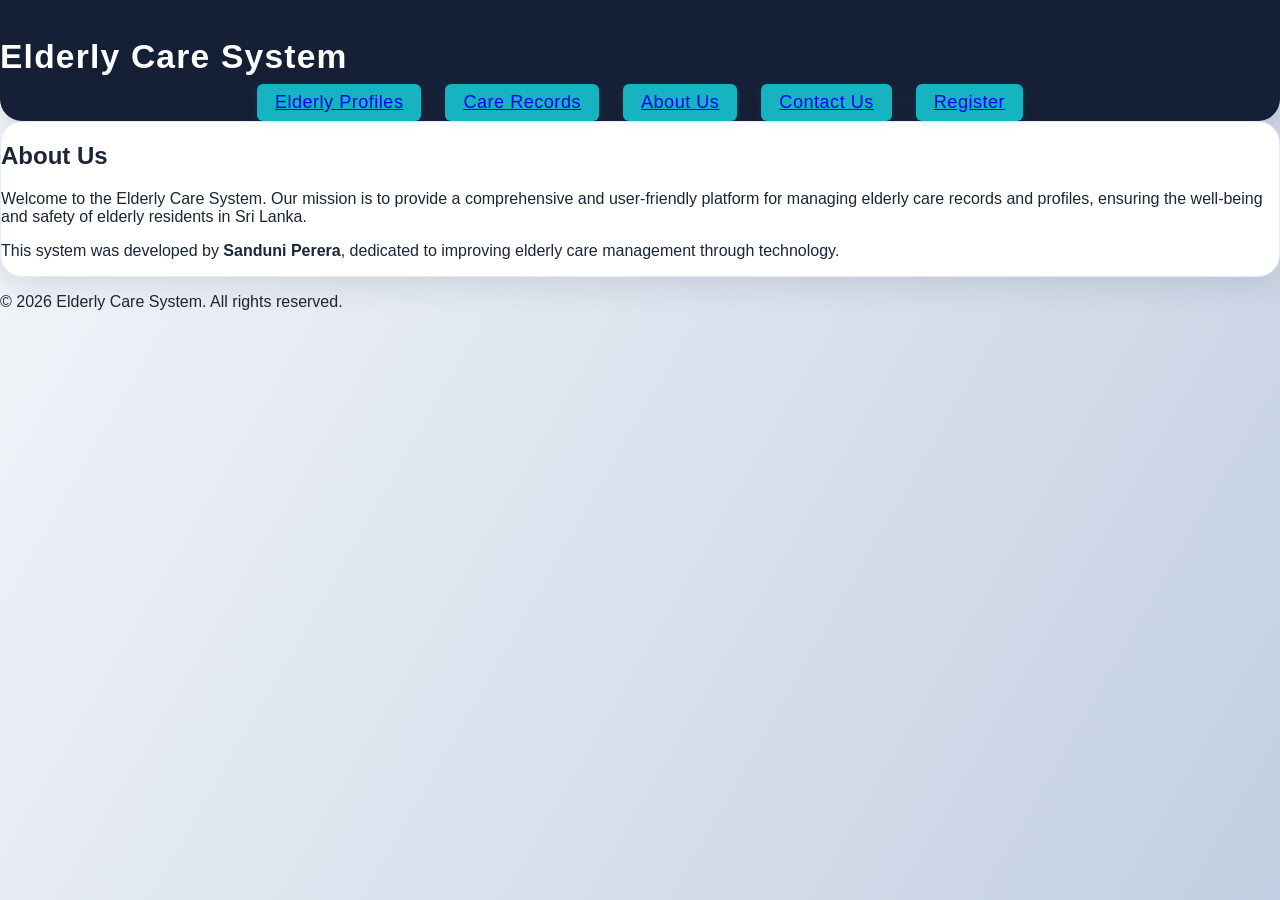
<file: about.html>
<!DOCTYPE html>
<html lang="en">
<head>
    <meta charset="UTF-8">
    <meta name="viewport" content="width=device-width, initial-scale=1.0">
    <title>About Us - Elderly Care System</title>
    <link rel="stylesheet" href="style.css">
</head>
<body>
    <header>
        <h1 style="margin: 0 0 8px 0; font-size: 2.1rem; letter-spacing: 1.2px; font-weight: 700; color: #fff; padding: 14px 0 0 0;">Elderly Care System</h1>
        <nav>
            <ul>
                <li><a href="elderly_profiles.php">Elderly Profiles</a></li>
                <li><a href="care_records.php">Care Records</a></li>
                <li><a href="about.html" class="active">About Us</a></li>
                <li><a href="contact.html">Contact Us</a></li>
                <li><a href="register.html">Register</a></li>
            </ul>
        </nav>
    </header>
    <main>
        <section class="card">
            <h2>About Us</h2>
            <p>Welcome to the Elderly Care System. Our mission is to provide a comprehensive and user-friendly platform for managing elderly care records and profiles, ensuring the well-being and safety of elderly residents in Sri Lanka.</p>
            <p>This system was developed by <strong>Sanduni Perera</strong>, dedicated to improving elderly care management through technology.</p>
        </section>
    </main>
    <footer>
        <p>&copy; 2026 Elderly Care System. All rights reserved.</p>
    </footer>
</body>
</html>
</file>
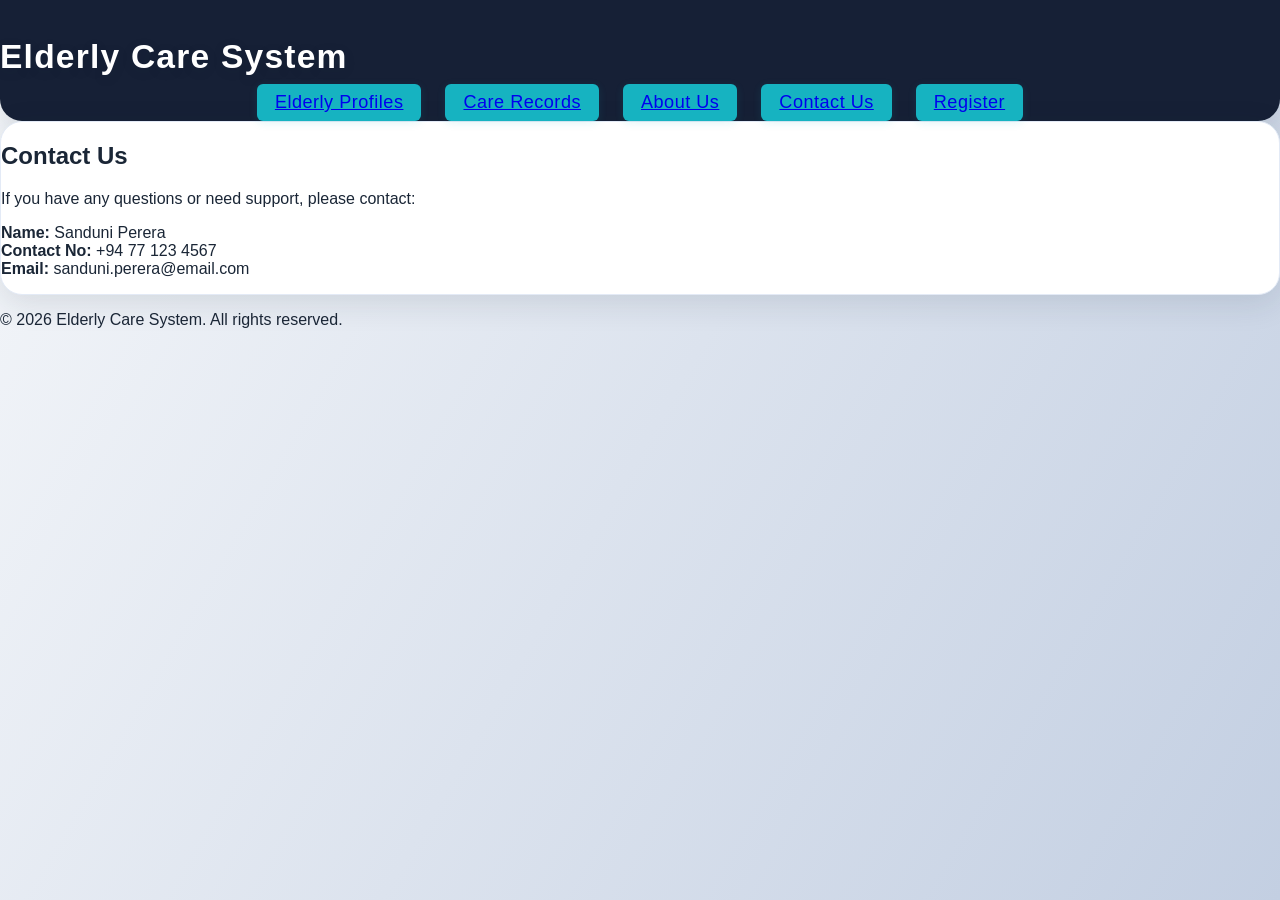
<file: contact.html>
<!DOCTYPE html>
<html lang="en">
<head>
    <meta charset="UTF-8">
    <meta name="viewport" content="width=device-width, initial-scale=1.0">
    <title>Contact Us - Elderly Care System</title>
    <link rel="stylesheet" href="style.css">
</head>
<body>
    <header>
        <h1 style="margin: 0 0 8px 0; font-size: 2.1rem; letter-spacing: 1.2px; font-weight: 700; color: #fff; padding: 14px 0 0 0;">Elderly Care System</h1>
        <nav>
            <ul>
                <li><a href="elderly_profiles.php">Elderly Profiles</a></li>
                <li><a href="care_records.php">Care Records</a></li>
                <li><a href="about.html">About Us</a></li>
                <li><a href="contact.html" class="active">Contact Us</a></li>
                <li><a href="register.html">Register</a></li>
            </ul>
        </nav>
    </header>
    <main>
        <section class="card">
            <h2>Contact Us</h2>
            <p>If you have any questions or need support, please contact:</p>
            <ul style="list-style:none;padding:0;">
                <li><strong>Name:</strong> Sanduni Perera</li>
                <li><strong>Contact No:</strong> +94 77 123 4567</li>
                <li><strong>Email:</strong> sanduni.perera@email.com</li>
            </ul>
        </section>
    </main>
    <footer>
        <p>&copy; 2026 Elderly Care System. All rights reserved.</p>
    </footer>
</body>
</html>
</file>
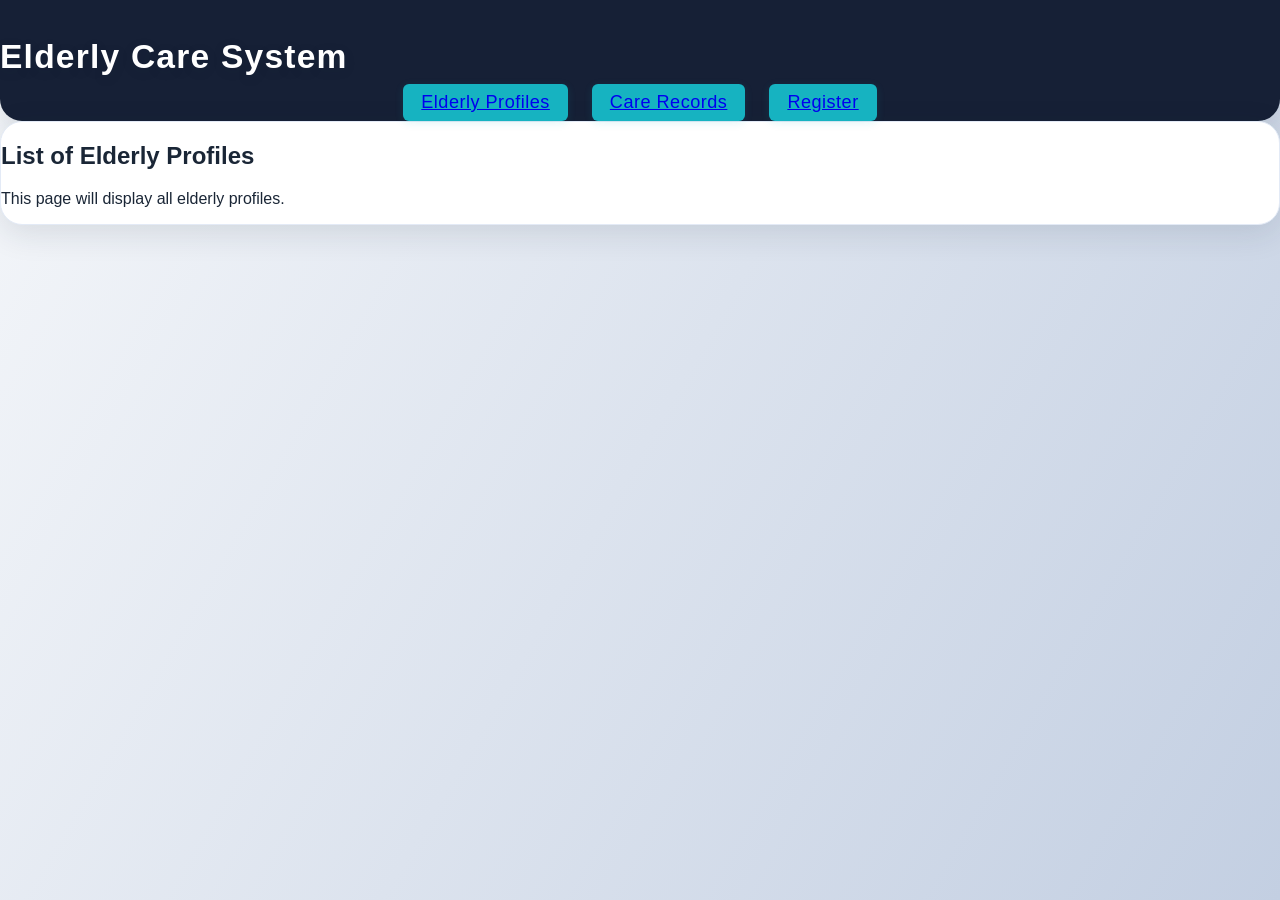
<file: elderly_profiles.html>
<!DOCTYPE html>
<html lang="en">
<head>
    <meta charset="UTF-8">
    <meta name="viewport" content="width=device-width, initial-scale=1.0">
    <title>Elderly Profiles</title>
    <link rel="stylesheet" href="style.css">
</head>
<body>
    <header>
        <h1 style="margin: 0 0 8px 0; font-size: 2.1rem; letter-spacing: 1.2px; font-weight: 700; color: #fff; padding: 14px 0 0 0;">Elderly Care System</h1>
        <nav>
            <ul>
                <li><a href="elderly_profiles.php" class="active">Elderly Profiles</a></li>
                <li><a href="care_records.php">Care Records</a></li>
                <li><a href="register.html">Register</a></li>
            </ul>
        </nav>
    </header>
    <main>
        <section class="card">
            <h2>List of Elderly Profiles</h2>
            <p>This page will display all elderly profiles.</p>
        </section>
    </main>
    <!-- PHP logic should be in elderly_profiles.php, not here. -->
</file>
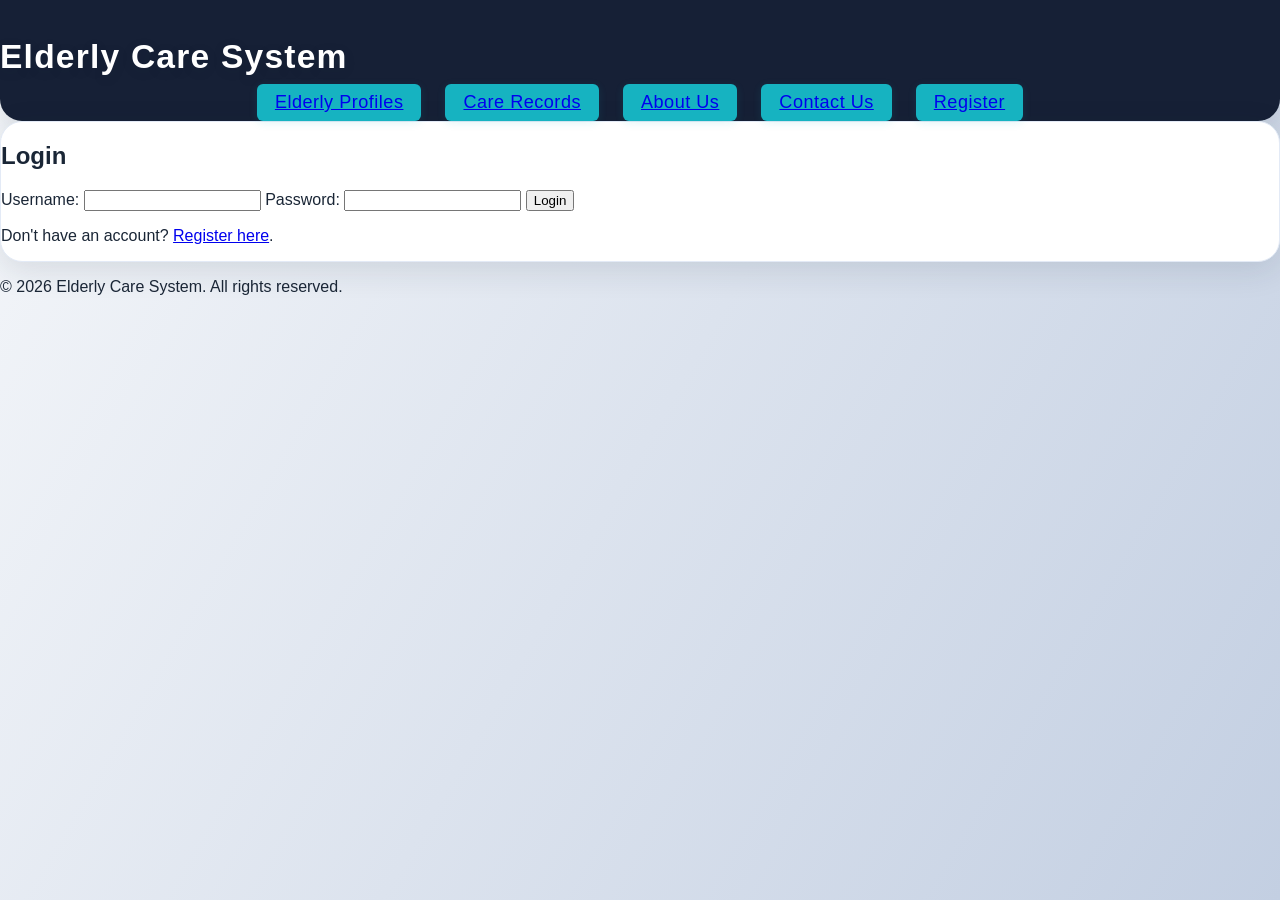
<file: login.html>
<!DOCTYPE html>
<html lang="en">
<head>
    <meta charset="UTF-8">
    <meta name="viewport" content="width=device-width, initial-scale=1.0">
    <title>Login</title>
    <link rel="stylesheet" href="style.css">
</head>
<body>
    <header>
        <h1 style="margin: 0 0 8px 0; font-size: 2.1rem; letter-spacing: 1.2px; font-weight: 700; color: #fff; padding: 14px 0 0 0;">Elderly Care System</h1>
        <nav>
            <ul>
                <li><a href="elderly_profiles.php">Elderly Profiles</a></li>
                <li><a href="care_records.php">Care Records</a></li>
                <li><a href="about.html">About Us</a></li>
                <li><a href="contact.html">Contact Us</a></li>
                <li><a href="register.html">Register</a></li>
            </ul>
        </nav>
    </header>
    <main>
        <section class="welcome">
            <h2>Login</h2>
            <form action="login.php" method="post" class="login-form">
                <label for="username">Username:</label>
                <input type="text" id="username" name="username" required>
                <label for="password">Password:</label>
                <input type="password" id="password" name="password" required>
                <button type="submit">Login</button>
            </form>
            <p class="form-link">Don't have an account? <a href="register.html">Register here</a>.</p>
        </section>
    </main>
    <footer>
        <p>&copy; 2026 Elderly Care System. All rights reserved.</p>
    </footer>
</body>
</html>
</file>
<file: style.css>
/* Professional enhancements */
.styled-table th, .styled-table td {
    vertical-align: middle;
}
 .styled-table th {
    background: linear-gradient(90deg, #162036 80%, #16b3c1 100%);
    color: #fff;
    border-bottom: 2px solid #16b3c1;
    font-weight: 700;
    font-size: 1.09rem;
}
.styled-table tbody tr {
    transition: box-shadow 0.18s, background 0.18s;
}
 .styled-table tbody tr:hover {
    box-shadow: 0 4px 16px rgba(22,179,193,0.13);
    background: #e6f7fa !important;
}
.styled-table td {
    border-bottom: 1px solid #e0e0e0;
}

.profile-avatar {
    width: 36px;
    height: 36px;
    border-radius: 50%;
    object-fit: cover;
    background: #e0eafc;
    border: 2px solid #bfc9d1;
    margin-right: 10px;
    box-shadow: 0 2px 8px rgba(44,62,80,0.10);
    display: inline-block;
    vertical-align: middle;
}

.profile-row {
    display: inline-flex;
    align-items: center;
    gap: 8px;
    vertical-align: middle;
}

.card, .welcome {
    box-shadow: 0 8px 32px rgba(26,38,54,0.12);
    border: 1.5px solid #e3eaf6;
    background: #fff;
    border-radius: 22px;
}

.profile-form input, .profile-form select {
    margin-bottom: 14px;
}
.profile-form label {
    margin-bottom: 4px;
}
.profile-form button {
    margin-top: 18px;
    font-size: 1.15rem;
    padding: 14px 0;
    border-radius: 8px;
    font-weight: 700;
    box-shadow: 0 4px 16px rgba(22,179,193,0.10);
    letter-spacing: 0.03em;
}

.action-link {
    color: #2980b9;
    text-decoration: none;
    font-weight: 500;
    margin-right: 8px;
    transition: color 0.18s;
}
.action-link:hover {
    color: #1abc9c;
    text-decoration: underline;
}
.action-delete {
    color: #c0392b;
}
.action-delete:hover {
    color: #e74c3c;
}

body {
    font-family: 'Segoe UI', Arial, sans-serif;
    background: linear-gradient(120deg, #f5f7fa 0%, #c3cfe2 100%);
    margin: 0;
    padding: 0;
    min-height: 100vh;
    color: #1a2636;
}
header {

    background: #162036;
    color: #fff;
    padding: 24px 0 0 0;
    box-shadow: 0 4px 24px rgba(26,38,54,0.13);
    border-bottom-left-radius: 22px;
    border-bottom-right-radius: 22px;
    min-height: 80px;
}


header h1 {
    margin: 0 0 10px 0;
    font-size: 2.3rem;
    letter-spacing: 1.5px;
    font-weight: 800;
    text-shadow: 0 3px 12px rgba(26,38,54,0.13);
}


nav ul {
    list-style: none;
    padding: 0;
    margin: 0 0 0 0;
    display: flex;
    justify-content: center;
    gap: 24px;
}

nav ul li {
    display: inline;
    color: #fff;
    text-decoration: none;
    font-size: 1.13rem;
    padding: 8px 18px;
    border-radius: 6px;
    transition: background 0.18s, color 0.18s;
    font-weight: 500;
    letter-spacing: 0.5px;
    border-radius: 6px;
    transition: background 0.18s, color 0.18s;
    background: #16b3c1;
    color: #fff;
    box-shadow: 0 2px 8px rgba(22,179,193,0.13);
nav ul li a:hover, nav ul li a.active {
    background: #16b3c1;
    color: #fff;
    box-shadow: 0 4px 16px rgba(22,179,193,0.16);
    text-decoration: none;
    top: -2px;
}


main {
    display: flex;
    flex-direction: column;
    align-items: center;
    justify-content: flex-start;
    min-height: 60vh;
    background: #fafdff;
    padding: 40px 32px 32px 32px;
    border-radius: 18px;
    box-shadow: 0 8px 32px rgba(26,38,54,0.10);
    text-align: center;
    margin-top: 0;
    max-width: 420px;
    width: 100%;
    margin-bottom: 32px;
    box-shadow: 0 6px 32px rgba(44,62,80,0.10);
    text-align: center;
    margin-top: 0;
    color: #1a2636;
    margin-bottom: 12px;
    font-size: 1.7rem;
    font-weight: 700;


.welcome h2 {
    color: #162036;
    font-size: 1.25rem;
    margin-bottom: 1.2em;
    font-weight: 800;
    letter-spacing: 0.03em;
}


.welcome p {
    color: #2d3a4a;
    font-size: 1.13rem;
    margin-bottom: 1.2em;
    line-height: 1.7;
}

.welcome img {
    margin-top: 18px;
    width: 220px;
    text-align: center;
    color: #7a869a;
    padding: 22px 0 12px 0;
    background: none;
    font-size: 1.04rem;
    letter-spacing: 0.2px;


footer {
    text-align: center;
    background: linear-gradient(120deg, #f5f7fa 0%, #c3cfe2 100%);
    padding: 22px 0 12px 0;
    background: none;
    font-size: 1.04rem;
    letter-spacing: 0.2px;
}
header {
    background: #1a2636;
    color: #fff;
    padding: 18px 0 0 0;
    box-shadow: 0 2px 16px rgba(26,38,54,0.10);
    border-bottom-left-radius: 18px;
    border-bottom-right-radius: 18px;
    min-height: 70px;

/* Table Styles */

.styled-table {
    border-collapse: collapse;
    margin: 0 auto 24px auto;
    font-size: 1.04rem;
    min-width: 800px;
    box-shadow: 0 2px 16px rgba(44,62,80,0.10);
    background: #fff;
    border-radius: 12px;
    overflow: hidden;
    border: 1px solid #e0e0e0;
}
.styled-table th, .styled-table td {
    padding: 14px 18px;
    text-align: left;
}
.styled-table thead tr {
    background-color: #25344a;
    color: #fff;
    font-size: 1.08rem;
    letter-spacing: 0.5px;
}
.styled-table tbody tr:nth-child(even) {
    background-color: #f6fafd;
}
.styled-table tbody tr:hover {
    background-color: #e0f7fa;
    transition: background 0.18s;
nav ul li a:hover, nav ul li a.active {
    background: #16b3c1;
    color: #fff;
    box-shadow: 0 2px 8px rgba(22,179,193,0.13);
}
    display: block;
    margin-bottom: 13px;
    color: #254a2b;
    font-weight: 600;
    letter-spacing: 0.2px;
}
.profile-form input[type="text"],
.profile-form input[type="date"],
.profile-form select,
.login-form input[type="text"],
.login-form input[type="password"] {
    width: 100%;
    padding: 10px 12px;
    margin-top: 5px;
    border: 1.5px solid #bfc9d1;
    border-radius: 6px;
    font-size: 1.07rem;
    box-sizing: border-box;
    background: #fafdff;
    transition: border 0.18s;
}
.profile-form input:focus, .login-form input:focus, .profile-form select:focus {
    border-color: #1abc9c;
    outline: none;
}
.profile-form button, .login-form button {
    background: linear-gradient(90deg, #1abc9c 60%, #16a085 100%);
    box-shadow: 0 8px 32px rgba(26,38,54,0.13);
    border: 1.5px solid #c3cfe2;
    background: #fafdff;
    border: none;
    border-radius: 6px;
    font-size: 1.08rem;
    cursor: pointer;
    margin-top: 10px;
    font-weight: 600;
    box-shadow: 0 2px 8px rgba(26,188,156,0.10);
    transition: background 0.18s, box-shadow 0.18s;
    width: 100%;
}
.profile-form button:hover, .login-form button:hover {
    background: linear-gradient(90deg, #16a085 60%, #1abc9c 100%);
    color: #1a2636;
}
.profile-form a, .login-form a {
    color: #1abc9c;
    text-decoration: underline;
    margin-left: 4px;
    font-size: 1rem;
    color: #2d3a4a;
}
.profile-form a:hover, .login-form a:hover {
    color: #16a085;
}

    box-shadow: 0 8px 32px rgba(26,38,54,0.13);
    border: 1.5px solid #c3cfe2;
    background: #fafdff;
    display: flex;
    align-items: center;
    gap: 14px;
    justify-content: center;
    margin-bottom: 0;
}
.logo-img {
    width: 44px;
    height: 44px;
    border-radius: 50%;
    background: #fff;
    box-shadow: 0 2px 8px rgba(44,62,80,0.10);
    border: 2px solid #e0eafc;
}

.form-link {
    margin-top: 18px;
    text-align: center;
    font-size: 0.98rem;
}
}

/* Card utility for sections */
.card {
    background: #fff;
    border-radius: 16px;
    box-shadow: 0 4px 24px rgba(44,62,80,0.10);
    padding: 32px 28px;
    margin: 24px auto;
    max-width: 700px;
}

/* Responsive Design */
@media (max-width: 900px) {
    .styled-table, .welcome, .card {
        min-width: 0;
        width: 98%;
        padding-left: 10px;
        padding-right: 10px;
    }
    .styled-table th, .styled-table td {
        padding: 10px 8px;
    }
    .welcome img {
        width: 100%;
        height: auto;
        max-width: 320px;
    }
}
@media (max-width: 600px) {
    header h1 {
        font-size: 1.2rem;
    }
    .welcome, .card {
        padding: 14px 4px 14px 4px;
        border-radius: 10px;
    }
    nav ul {
        gap: 7px;
    }
    .styled-table {
        font-size: 0.95rem;
    }
    .welcome img {
        max-width: 98vw;
        height: auto;
    }
}
}}
</file>
